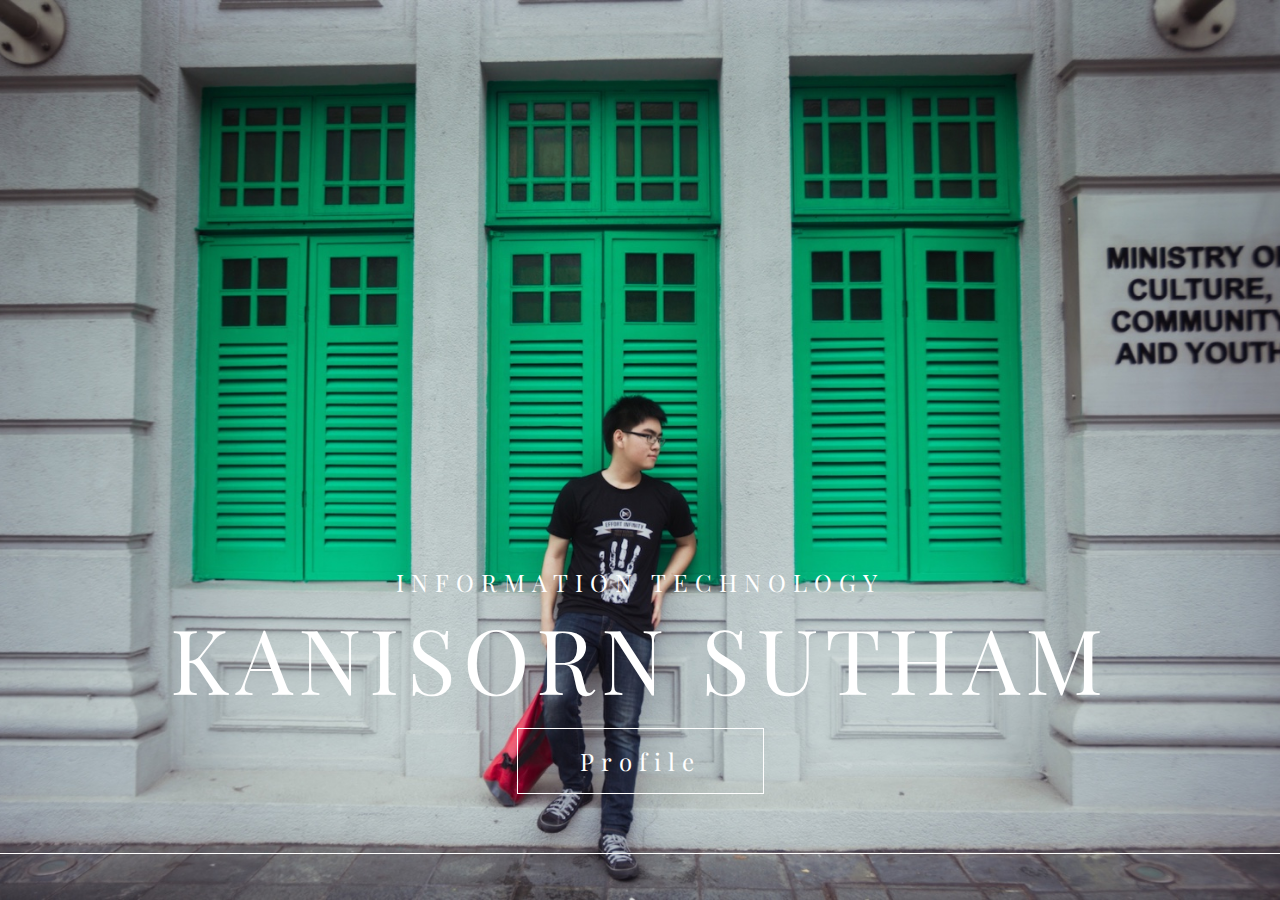
<file: index.html>
<html>
  <head>
    <title>Kanisorn Sutham</title>
    <link rel="stylesheet" href="style.css">
    <meta charset="utf-8">
  </head>
  <body>
    <!-- Home Scene -->
    <div id="scene">
      <div class="content">
        <h2>Information Technology</h2>
        <h1>KANISORN SUTHAM</h1>
        <button onclick="togglePopup()" class="btn">Profile</button>
      </div>
      <div class="line"></div>
    </div>

    <!-- Popup Section -->
    <div id="popup">
      <!-- Information -->
      <h1 class="information">Kanisorn Sutham
        <span>1996.10.10 . I'm 19 years old . CNX</span>
      </h1>
      <!-- i like ... -->
      <div class="love">
        <p>I like to ..</p>
        <p class="guitar">Play Guitar</p>
        <p class="books">Reading Books</p>
        <p class="place">Travel to Natural Place</p>
        <p>so much.</p>
      </div>
      <!-- my fav ... -->
      <div class="favorite">
        <p>list of my favorite thing.</p>
        <p class="color">My favorite color is <span>RED</span></p>
        <p class="architechture">I love Wonderful Architecture</p>
        <p class="around">Around the world.</p>
        <p class="everywhere">I love to travel Everywhere.</p>
      </div>
      <!-- Last word.. -->
      <div class="last">
        <p>I LOVE TO SEE THE WORLD.</p>
      </div>
    </div>

    <!-- Pure Javascript -->
    <script>
      var scene = document.getElementById('scene');
      var pop = document.getElementById('popup');

      // Toggle Class for Popup
      function togglePopup(){
        if( scene.className == ''){
          scene.className += 'active';
          pop.className += 'active';
        }
        else
        {
          scene.className = '';
          pop.className = '';
        }
      }
    </script>
  </body>
</html>
</file>
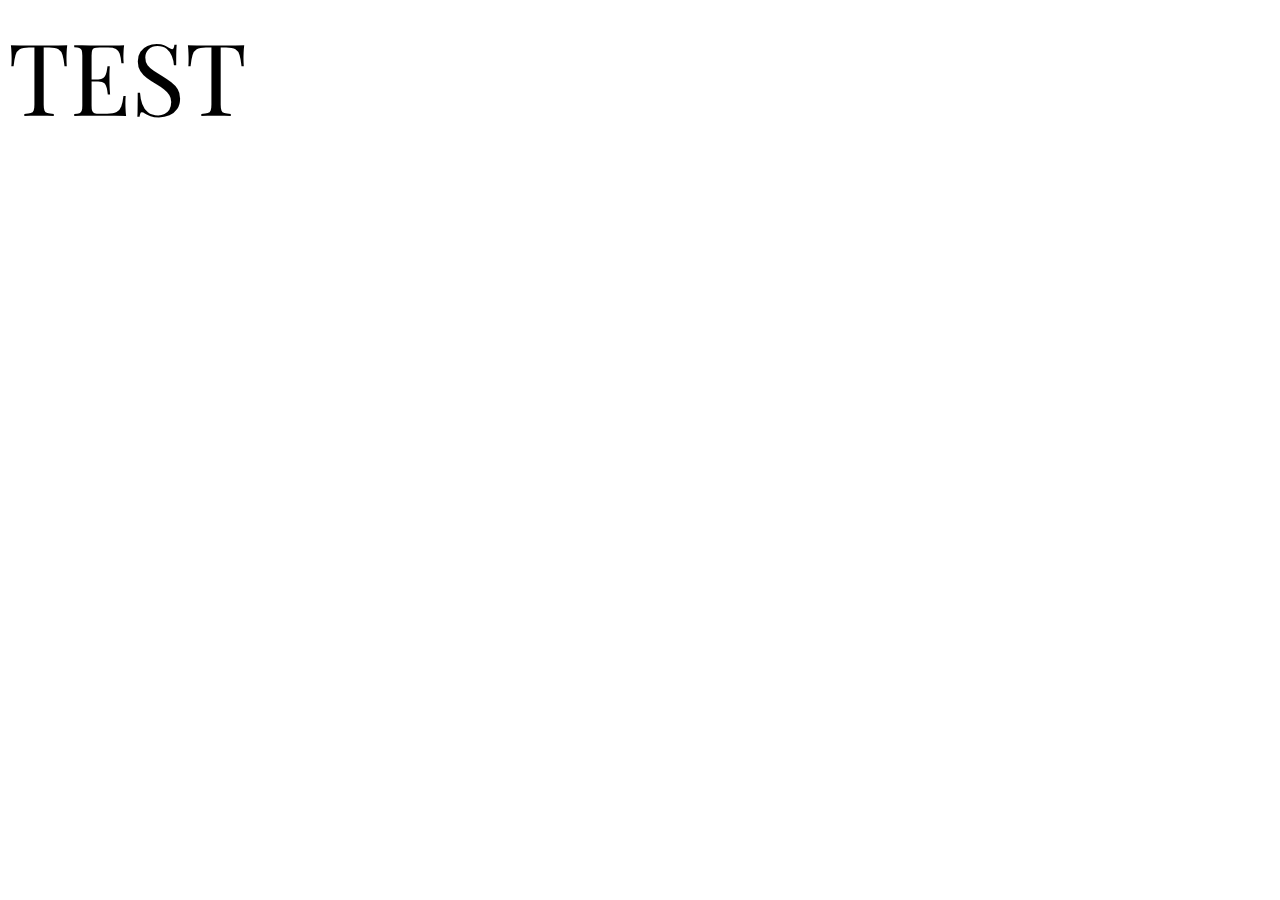
<file: test.html>
<html>
  <head>
    <link href='https://fonts.googleapis.com/css?family=Playfair+Display' rel='stylesheet' type='text/css'>
    <style>
        p{
          font-family: 'Playfair Display', serif;
          font-size: 100px;
          /*transition: font-size 2s;*/
        }

        p:hover{
          animation: p 2s infinite;
          /*font-size: 100px;*/
        }


        @keyframes p{
          0% {
            font-size: 100px;
          }

          50% {
            font-size: 50px;
          }
          100% {
            font-size: 100px;
          }
        }

    </style>
  </head>
  <body>

    <p>TEST</p>

  </body>
</html>
</file>
<file: style.css>
@import url(https://fonts.googleapis.com/css?family=Playfair+Display);
@import url(https://fonts.googleapis.com/css?family=Roboto:300);

html,body{
  font-family: 'Playfair Display', serif;
  color: white;
  overflow: hidden;
  margin: 0;
  -webkit-font-smoothing: antialiased;
}

h1,h2,p {
  font-weight: normal;
  margin: 0;
}

/*
   =================
     Content Style
   =================
 */
#scene{
  background: url(bg_webtech.jpg) no-repeat center bottom fixed;
  -webkit-background-size: cover;
  -moz-background-size: cover;
  -o-background-size: cover;
  background-size: cover;
  z-index: -1;
  width: 100%;
  height: 100%;
}
#scene.active .content{
  margin-left: -10%;
}

.content {
  position: absolute;
  width: 100%;
  text-align: center;
  bottom: 0;
  margin-bottom: 46px;
  transition: margin-left 2s;

}

.content h1{
  font-size: 90px;
  letter-spacing: 7px;
  margin: 0 0 10px 0;
}

.content h2{
  font-size: 24px;
  text-transform: uppercase;
  letter-spacing: 7px;
  margin: 0
}

.content .btn {
  background: none;
  border: 1px solid white;
  padding: 16px 62px;
  margin-bottom: 60px;
  font-family: 'Playfair Display', serif;
  color: white;
  font-size: 24px;
  letter-spacing: 7px;
  transition: all 1s;
  cursor: pointer;
}

.content .btn:hover{
  color: black;
  background-color: white;
}
.content .btn:focus{
  outline: none;
}
.line {
  position: absolute;
  bottom: 45px;
  height: 1px;
  width: 120%;
  border-top: 1px solid white;
}

/*
   ===============
     Popup Style
   ===============
 */

#popup {
  height: 100vh;
  width: 40%;
  float: right;
  background: rgba(0,0,0,.8);
  padding: 0 20px;
  z-index: 100;
  text-shadow: 0px 0px 7px rgba(0, 0, 0, 0.2);
  position: absolute;
  top: 0;
  right: -50%;
  transition: right 2s;
}

#popup.active {
  right: 0;
}

#popup .information {
  font-size: 64px;
  margin-bottom: 50px;
}

#popup .information span {
  display: block;
  font-family: 'Roboto', serif;
  font-size: 18px;
  font-weight: 300;
  letter-spacing: 2px
}
#popup .love{
  margin-bottom: 50px;
  font-family: 'Roboto', serif;
  font-size: 20px;
  font-weight: 300;
}
#popup .love .guitar{
  font-size: 36px;
  font-family: 'Playfair Display', serif;
}
#popup .love .books{
  font-size: 48px;
  font-family: 'Playfair Display', serif;
}
#popup .love .place{
  font-size: 28px;
  font-family: 'Playfair Display', serif;
}

#popup .favorite {
  margin-bottom: 50px;
  font-family: 'Roboto', serif;
  font-size: 20px;
  font-weight: 300;
}

#popup .favorite .color {
  font-size: 32px;
  font-family: 'Playfair Display', serif;
}
#popup .favorite .color span { font-size: 40px;}

#popup .favorite .architechture {
  font-size: 36px;
  font-family: 'Playfair Display', serif;
}
#popup .favorite .everywhere {
  font-size: 32px;
  font-family: 'Playfair Display', serif;
}

#popup .last {
  font-size: 42px;
  font-family: 'Playfair Display', serif;
}

/*
   =============
     Keyframes
   =============
 */

@keyframes fadeIn {
    0%, 50% {opacity: 0;}
    100% {opacity: 1;}
}

@keyframes fadeInHeader {
    0%,20%   {opacity: 0;}
    100% {opacity: 1;}
}

@keyframes fadeInBtn {
    0%, 20% {
      opacity: 0;
    }
    70%{
      opacity: 1;
      color: black;
      background-color: white;
    }
    100%{
      color: white;
      background: none;
    }
}

/*
   =============
     Animation
   =============
 */

.content h1{
  animation: fadeInHeader 1.5s linear;
}

.content h2{
  animation: fadeIn 3s linear;
}

.content .btn{
  animation: fadeInBtn 4s linear;
}
#scene .line{
  animation: fadeIn 2s linear;
}
#popup.active .information {
  animation: fadeIn 1.5s linear;
}
#popup.active .love {
  animation: fadeIn 3s linear;
}
#popup.active .favorite {
  animation: fadeIn 4.5s linear;
}
#popup.active .last {
  animation: fadeIn 6s linear;
}
</file>
